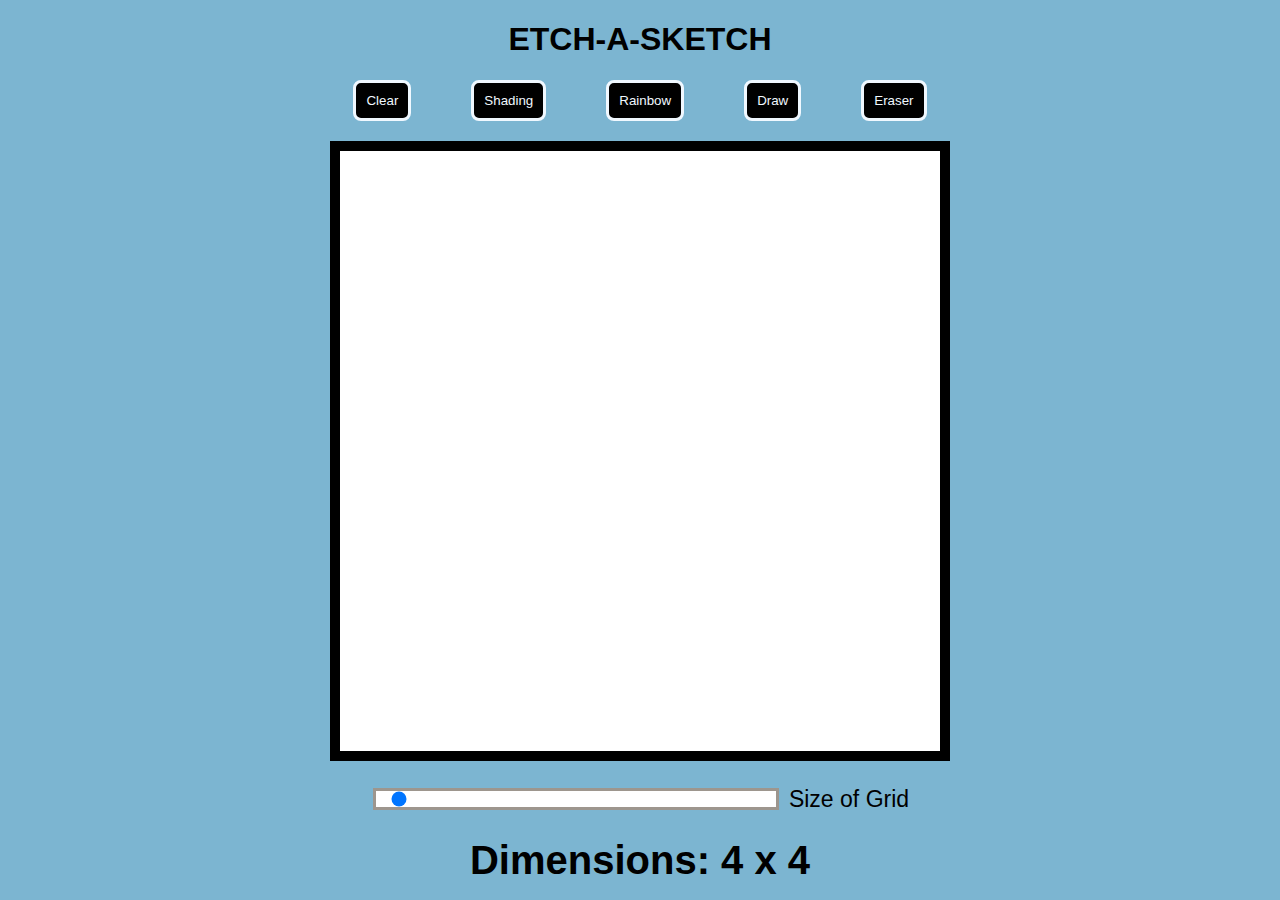
<file: index.html>
<!DOCTYPE html>
<html lang="en">
<head>
    <meta charset="UTF-8">
    <meta http-equiv="X-UA-Compatible" content="IE=edge">
    <meta name="viewport" content="width=device-width, initial-scale=1.0">
    <link rel="stylesheet" href="style.css">
    <title>Index</title>
</head>
<body>
    <h1>ETCH-A-SKETCH</h1>

    </div>
    <div class=horizcontainer>
        <button class="clear">Clear</button>
        <button class="shading">Shading</button>
        <button class="rainbow">Rainbow</button>
        <button class="draw">Draw</button>
        <button class="eraser">Eraser</button>
    </div>
    <div class="container"></div>
    <div class="vertcontainer">
        <div class="slidecontainer">
            <input type="range" class="slider" min="0" max="100" value="4" step="2" name="size">
            <label class="label" for="size">Size of Grid</label>
        </div>
        <p class="dimensions"></p>
    </div>
    <script src="javascript.js"></script>
</body>
</html>
</file>
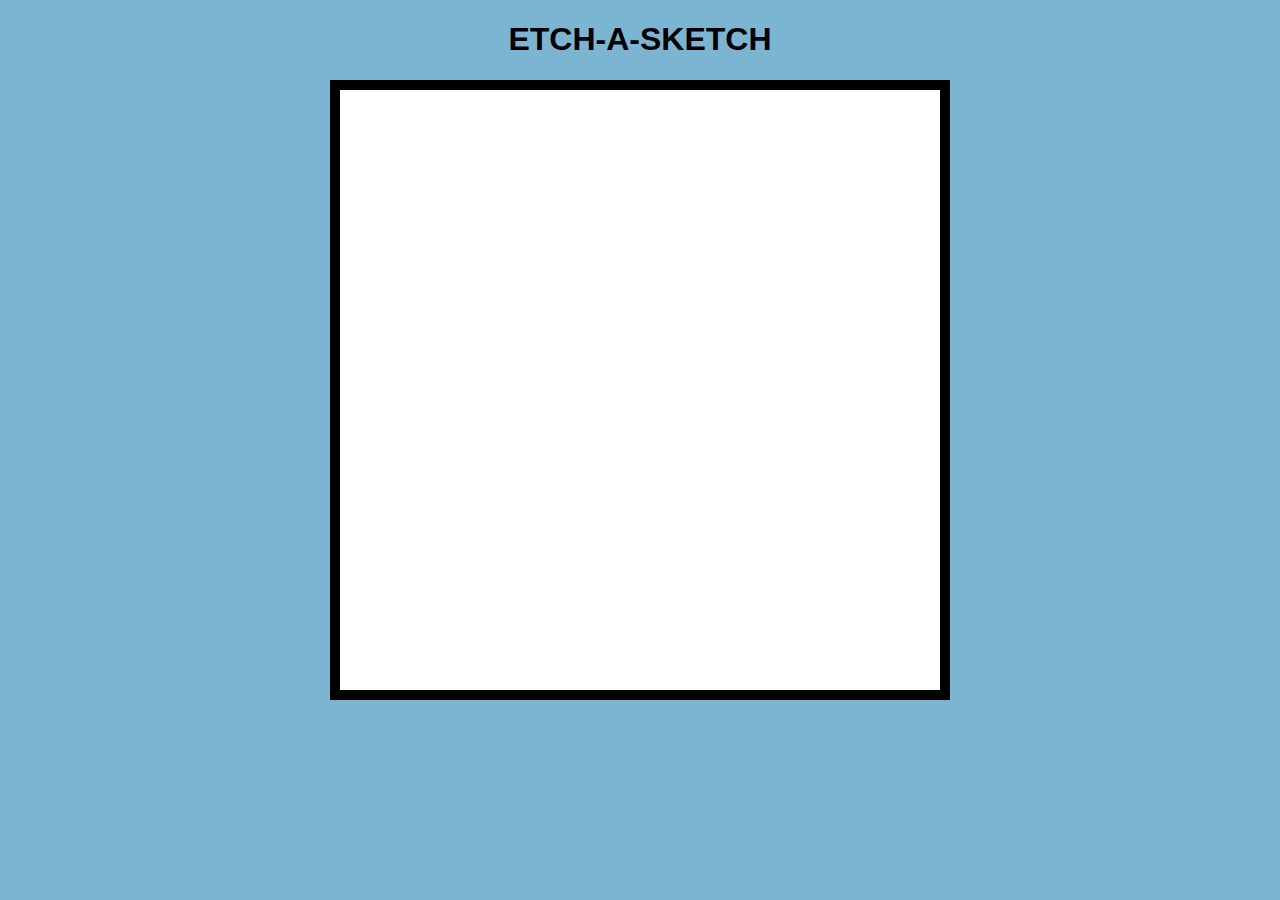
<file: layout.html>
<!DOCTYPE html>
<html lang="en">
<head>
    <meta charset="UTF-8">
    <meta http-equiv="X-UA-Compatible" content="IE=edge">
    <meta name="viewport" content="width=device-width, initial-scale=1.0">
    <link rel="stylesheet" href="style.css">
    <title>Layout</title>
</head>
<body>
    <h1>ETCH-A-SKETCH</h1>
    <div class="container">
        <div class="row">
            <div class="pixel"></div>
            <div class="pixel"></div>
            <div class="pixel"></div>
            <div class="pixel"></div>
        </div>
        <div class="row">
            <div class="pixel"></div>
            <div class="pixel"></div>
            <div class="pixel"></div>
            <div class="pixel"></div>
        </div>
        <div class="row">
            <div class="pixel"></div>
            <div class="pixel"></div>
            <div class="pixel"></div>
            <div class="pixel"></div>
        </div>
        <div class="row">
            <div class="pixel"></div>
            <div class="pixel"></div>
            <div class="pixel"></div>
            <div class="pixel"></div>
        </div>
    </div>
    <script src="javascript.js"></script>
</body>
</html>
</file>
<file: style.css>
* {
    font-family: Helvetica;
}

body{
    background-color: rgb(124, 181, 209);
}

h1 {
    text-align: center;
}

.horizcontainer{
    display: flex;
    justify-content: center;
}

button {
    background-color: black;
    color: aliceblue;
    margin-right: 30px;
    margin-left: 30px;
    margin-bottom: 20px;
    padding: 10px;
    border: solid 3px;
    border-radius: 8px;
}

button:hover{
    background-color: rgb(102, 94, 83);
    ;
}

.container {
    display: flex;
    flex-direction: column;
    margin: auto;
    border: solid 10px;
    height: 600px;
    width: 600px;
    justify-content: flex-start;
}

.row {
    display: flex;
    flex: 1;
    height: 100px;
}

.pixel {
    flex: 1;
    /* border: solid 3px black; */
    height: 100 px;
    background-color: #FFFFFF;

}

.slidecontainer{
    display: flex;
    width: auto;
    justify-content: center;
    padding: 25px;
    align-items: center;
    
}

.slider{
    appearance: none; 
    background-color: white;
    width: 400px;
    border: solid 3px; 
    margin-right: 10px;
}

.vertcontainer {
    display: flex;
    flex-direction: column;
    align-items: center;
}

.dimensions {
    margin: 0px;
    padding: 0px;
    font-weight: bold;
    font-size: 40px;
}

.label {
    font-size: 23px;
}
</file>
